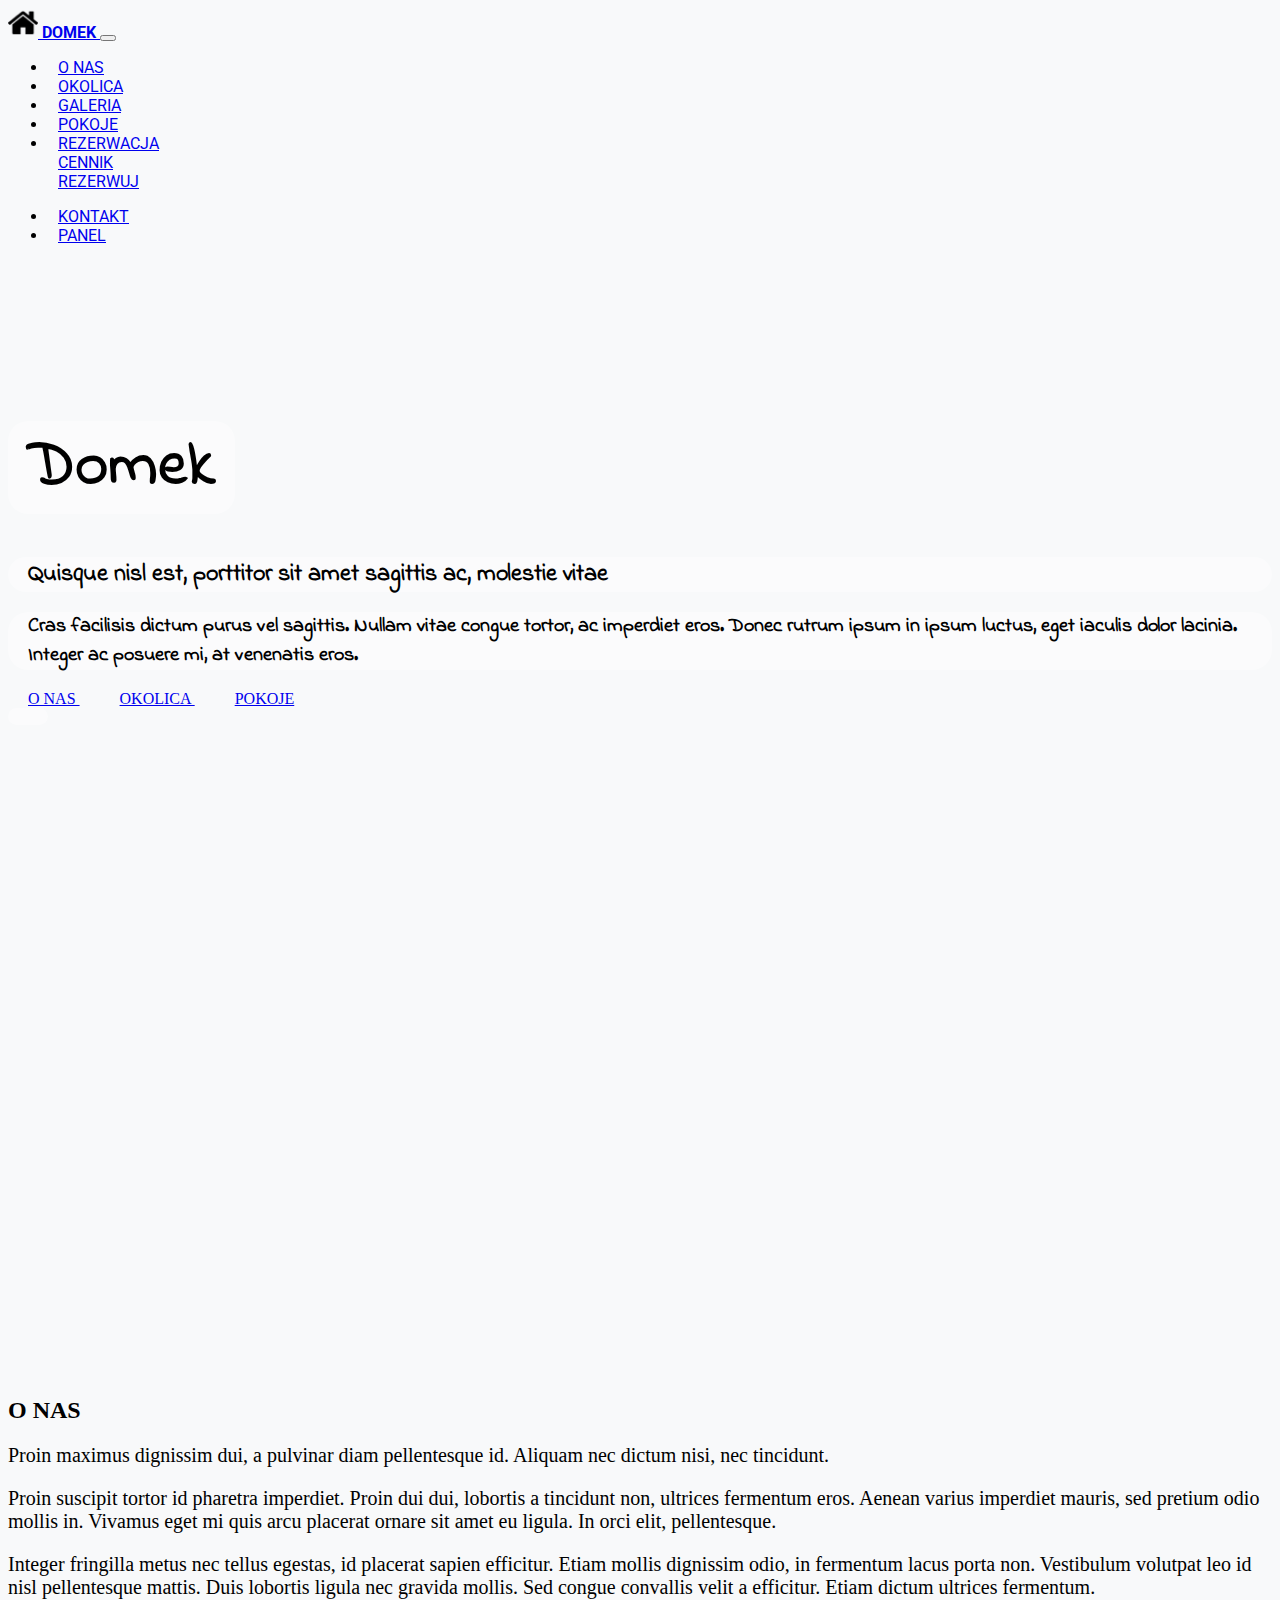
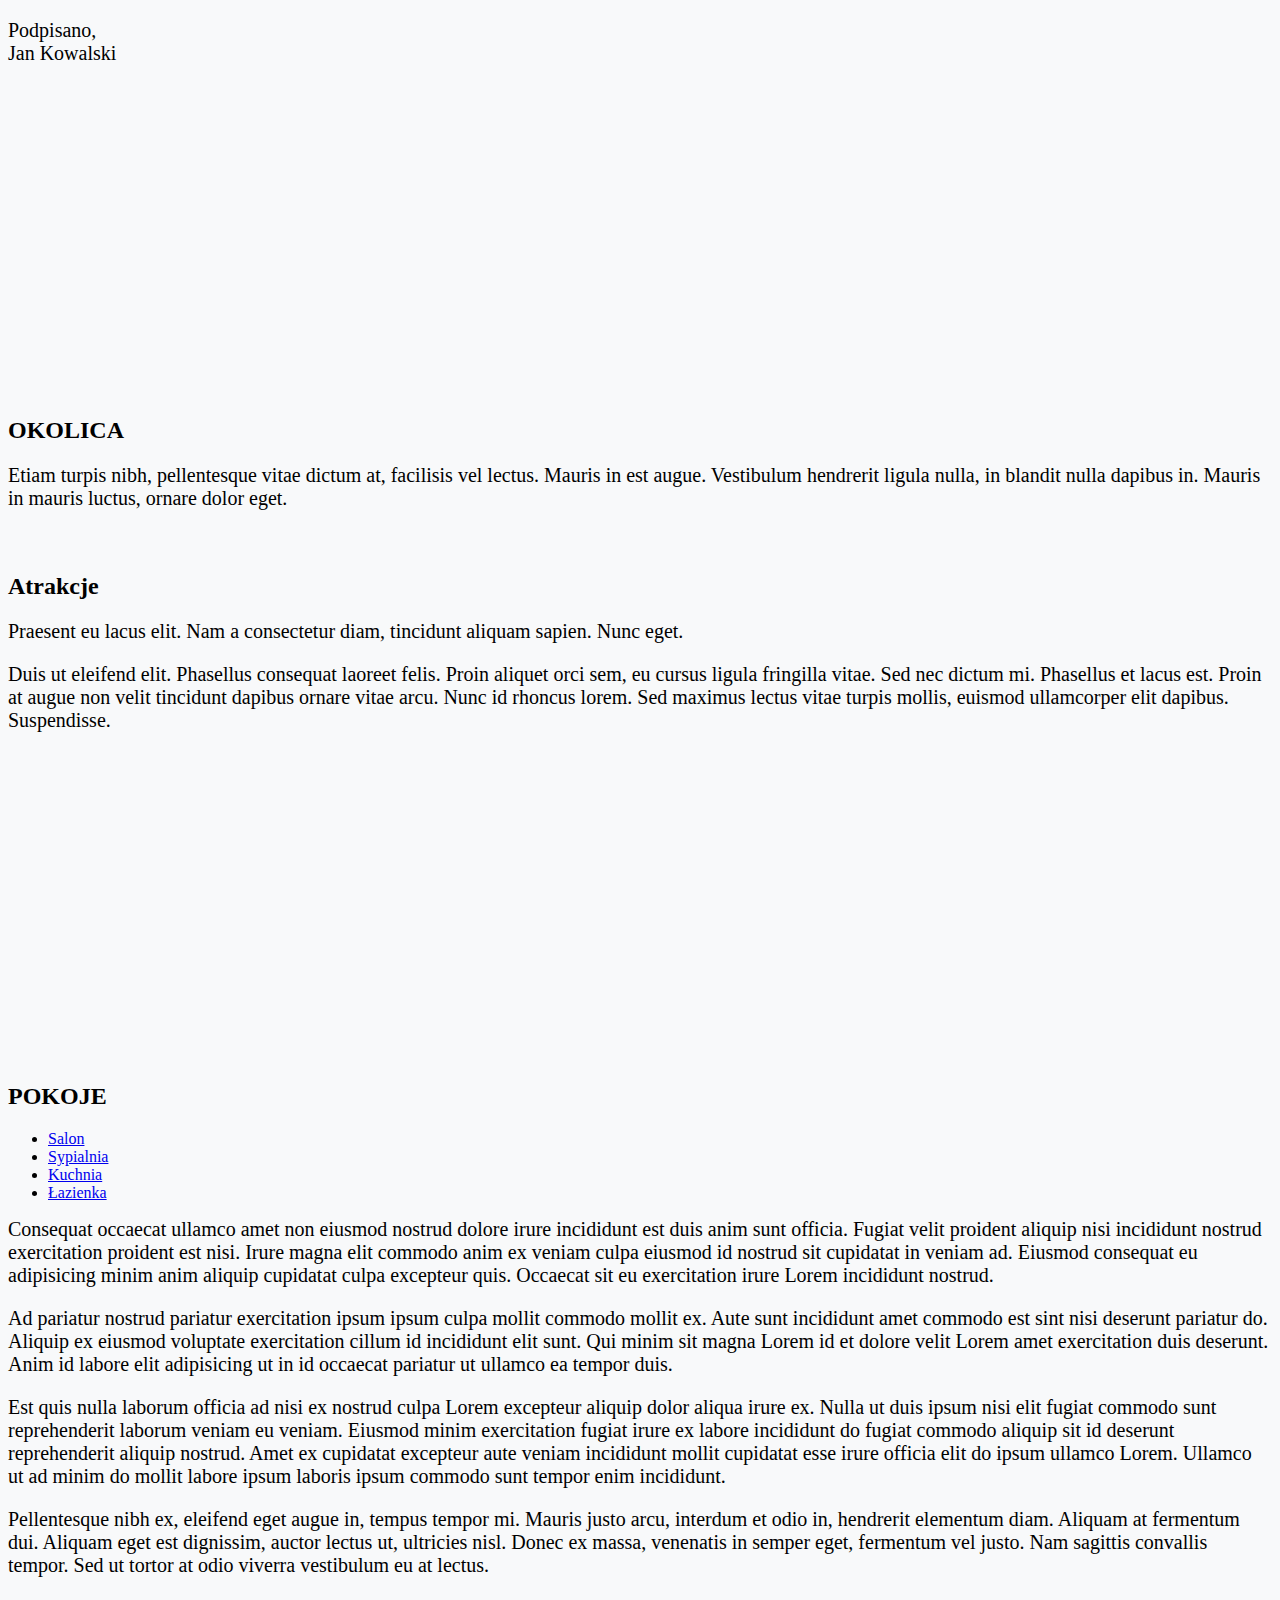
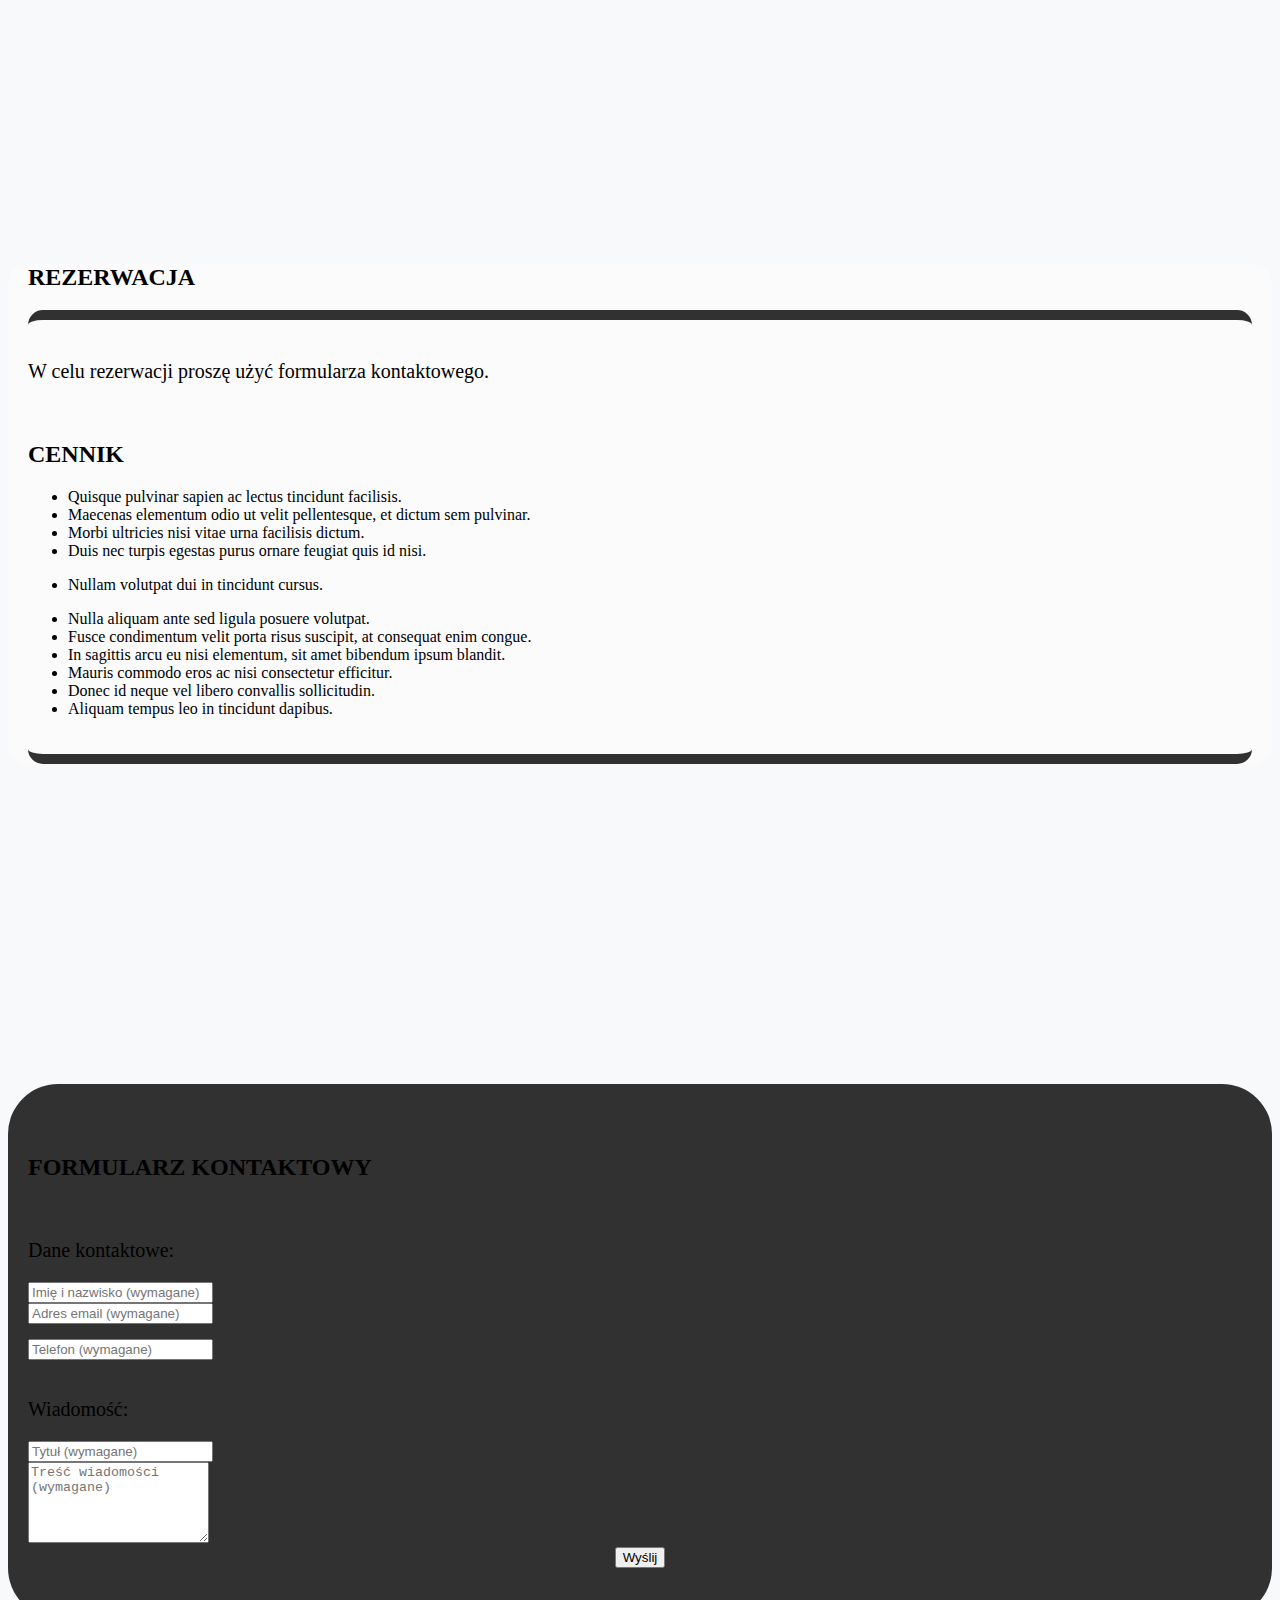
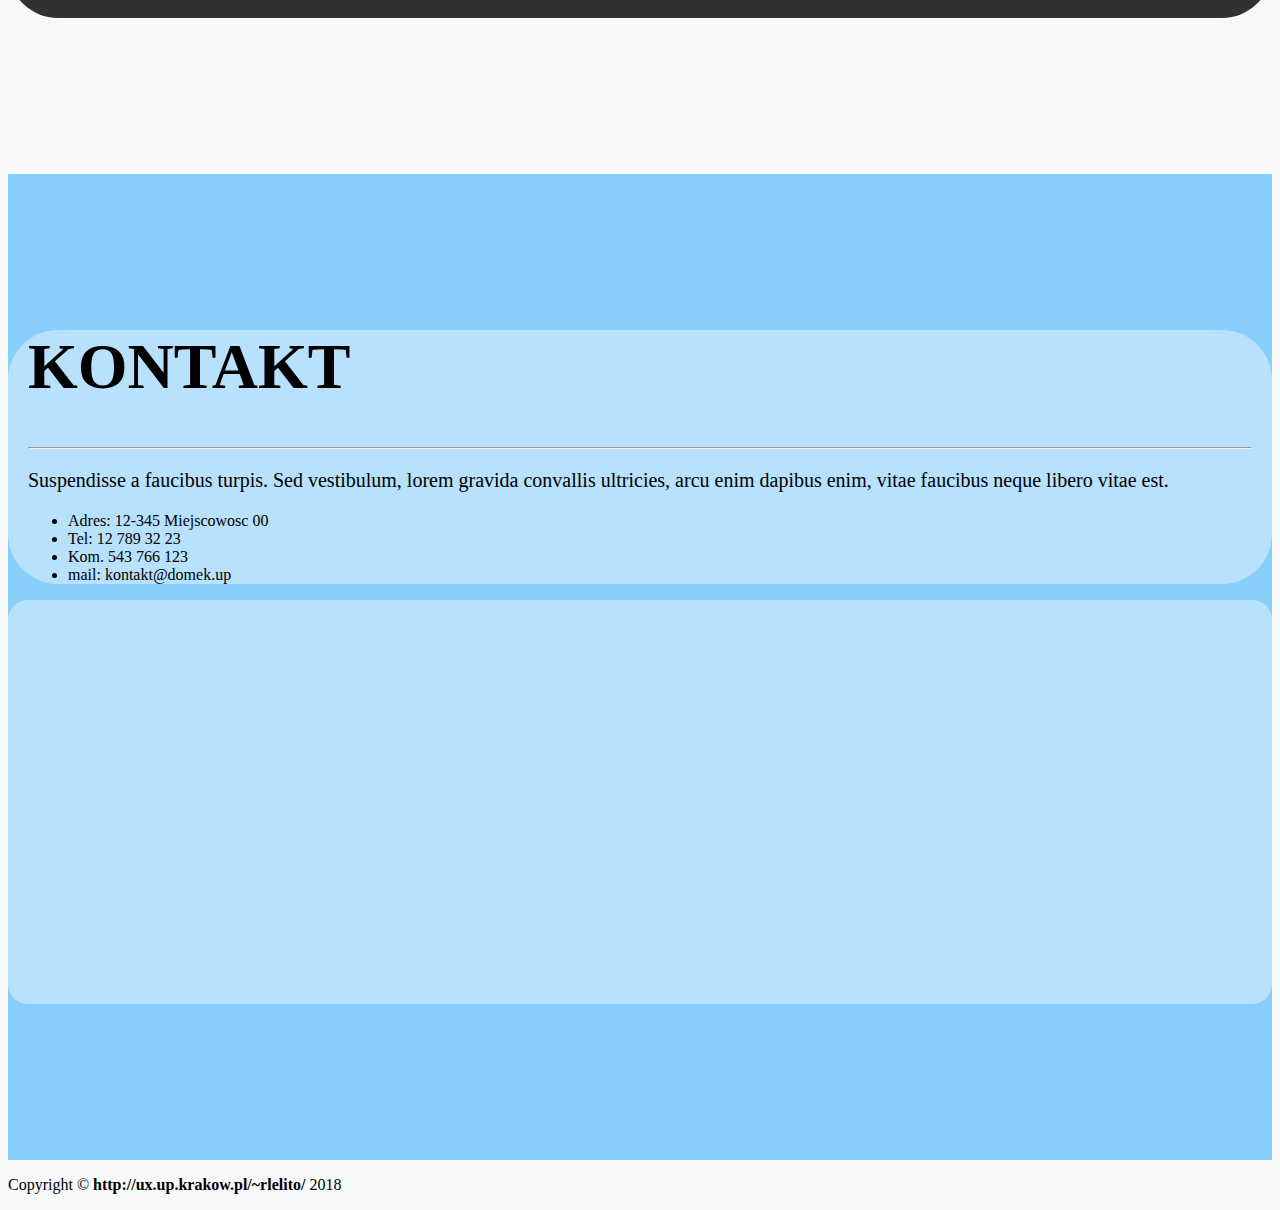
<file: index.html>
<!DOCTYPE html>
<html lang="pl">
<head>
	<meta charset="utf-8">
	<!-- Responsive meta tag -->
		<meta name="viewport" content="width=device-width, initial-scale=1, shrink-to-fit=no">
	<!-- Bootstrap - CSS -->
		<link rel="stylesheet" href="https://stackpath.bootstrapcdn.com/bootstrap/4.1.1/css/bootstrap.min.css" integrity="sha384-WskhaSGFgHYWDcbwN70/dfYBj47jz9qbsMId/iRN3ewGhXQFZCSftd1LZCfmhktB" crossorigin="anonymous">
	<title>Domek</title>
		<link rel="shortcut icon" type="image/png" href="img/house-favicon.ico">
		<!--    <link rel="icon" type="image/x-icon" href="img/favicon.ico">    -->
	<link rel="stylesheet" type="text/css" href="css/style-main.css">
	<link rel="stylesheet" type="text/css" href="css/style-navbar.css">
	<link rel="stylesheet" type="text/css" href="css/style-slider.css">
	<!-- Google Fonts -->
		<link href="https://fonts.googleapis.com/css?family=Indie+Flower" rel="stylesheet">
		<link href="https://fonts.googleapis.com/css?family=Roboto" rel="stylesheet">
	<!-- Font awesome -->
		<link rel="stylesheet" href="https://use.fontawesome.com/releases/v5.1.0/css/all.css" integrity="sha384-lKuwvrZot6UHsBSfcMvOkWwlCMgc0TaWr+30HWe3a4ltaBwTZhyTEggF5tJv8tbt" crossorigin="anonymous">
	<!-- Session -->
		<script>
			<?php
				session_start();
				$active = false;
				if(isset($_SESSION['Login']))
				{
					$active = true;
					echo "Login: ". $_SESSION['Login'];
				}
			?>
		</script>
</head>
<body>
<!-- NAV MENU -->
	<div class="main-head">
		<nav class="navbar fixed-top navbar-expand-lg navbar-light bg-light">
			<a class="navbar-brand" href="#">
				<img src="img/house-favicon.ico" width="30" height="30" class="d-inline-block align-top" alt="">
				<b>DOMEK</b>
			</a>
			<button class="navbar-toggler" type="button" data-toggle="collapse" data-target="#menuDomek" aria-controls="menuDomek" aria-expanded="false" aria-label="Toggle navigation">
				<span class="navbar-toggler-icon"></span>
			</button>

			<div class="collapse navbar-collapse" id="menuDomek">
				<ul class="navbar-nav mr-auto">
					<li class="nav-item active">
						<a class="nav-link" href="#o-nas"><i class="fas fa-info-circle"></i>O NAS</a>
					</li>
					<li class="nav-item active">
						<a class="nav-link" href="#okolica"><i class="fas fa-tree"></i>OKOLICA</a>
					</li>
					<li class="nav-item active">
						<a class="nav-link" href="#galeria"><i class="fas fa-images"></i>GALERIA</a>
					</li>
					<li class="nav-item active">
						<a class="nav-link" href="#pokoje"><i class="fas fa-bed"></i>POKOJE</a>
					</li>
					<li class="nav-item dropdown active">
						<a class="nav-link dropdown-toggle" href="#" id="navbarDropdown" role="button" data-toggle="dropdown" aria-haspopup="true" aria-expanded="false">
							<i class="fas fa-calendar-check"></i>REZERWACJA
						</a>
						<div class="dropdown-menu" aria-labelledby="navbarDropdown">
							<a class="dropdown-item" href="#rezerwacja-cennik"><i class="fas fa-dollar-sign"></i>CENNIK</a>
							<div class="dropdown-divider"></div>
							<a class="dropdown-item" href="#rezerwacja-form"><i class="fas fa-calendar-plus"></i>REZERWUJ</a>
						</div>
					</li>
				</ul>
				<ul class="navbar-nav navbar-right">
					<li class="nav-item active">
						<a class="nav-link" href="#kontakt"><i class="fas fa-envelope"></i>KONTAKT</a>
					</li>
					<li class="nav-item active">
						<a class="nav-link" href="admin_zaloguj.html"><i class="fas fa-toolbox"></i>PANEL</a>
					</li>
				</ul>
			</div>
		</nav>
	</div>

	<main class="site-body main-domek">
		<div class="max-page-width ml-auto mr-auto">
			<div class="page-section page-section--no-bottom-spacing slider max-full-screen-height d-flex" id="Slider">
				<div class="container d-flex flex-column justify-content-around" id="main-other">
					<div class="row justify-content-center text-center" id="Font-IndieFlower">
						<div class="col-md-8">
							<h1 class="h3 font-mc-ten"><b class="Box-Transparency">Domek</b></h1>
							<h2 class="Box-Transparency"><b>Quisque nisl est, porttitor sit amet sagittis ac, molestie vitae</b></h2>
						</div>
						<div class="col-md-6">
							<p class="Box-Transparency"><b>Cras facilisis dictum purus vel sagittis. Nullam vitae congue tortor, ac imperdiet eros. Donec rutrum ipsum in ipsum luctus, eget iaculis dolor lacinia. Integer ac posuere mi, at venenatis eros.</b></p>
						</div>
					</div>
					<div class="row justify-content-center text-center">
						<div class="col-10 text-center mt-5 mb-5 mb-md-0 align-self-center d-md-flex justify-content-center" role="group" aria-label="Main-Site-Slider">
							<a class="btn btn-light btn-lg" href="#o-nas" role="button" id="Button-Slider-Left">
								<i class="fas fa-angle-down"></i>
								O NAS
							</a>
							<a class="btn btn-light btn-lg" href="#okolica" role="button" id="Button-Slider-Middle">
								<i class="fas fa-angle-down"></i>
								OKOLICA
							</a>
							<a class="btn btn-light btn-lg" href="#pokoje" role="button" id="Button-Slider-Right">
								<i class="fas fa-angle-down"></i>
								POKOJE
							</a>
						</div>
					</div>
					<div class="row mt-md-5 text-center d-none d-md-block">
						<a class="btn btn-light Box-Transparency" href="#o-nas">
							<i class="fas fa-angle-down fa-4x"></i>
						</a>
					</div>
				</div>
				<div class="main-slider">
				<div class="slide show" style="background-image: url(http://ux.up.krakow.pl/~rlelito/img/lake.jpeg);"></div>
				<!-- Source: http://wallpaperswide.com/a_wooden_house_forest-wallpapers.html -->
				<div class="slide" style="background-image: url(http://ux.up.krakow.pl/~rlelito/img/wooden_house_forest-wallpaper.jpg);"></div>
				<!-- Source: http://wallpaperswide.com/lake_house-wallpapers.html -->
				<div class="slide" style="background-image: url(http://ux.up.krakow.pl/~rlelito/img/lake_house-wallpaper.jpg);"></div>
				</div>
			</div>
		<!-- O NAS -->
			<div class="d-flex flex-column flex-md-row" id="o-nas">
				<div class="col-md-6 bg-blue half-page-img-col"></div>
				<div class="col-md-4 offset-md-1 d-flex align-items-center justify-content-center">
					<div class="page-section page-section--double-spacing">
						<div class="container">
							<div class="row justify-content-center text-center">
								<h2 class="mb-4">O NAS</h2>
								<div class="text-left">
									<p class="mb-4">Proin maximus dignissim dui, a pulvinar diam pellentesque id. Aliquam nec dictum nisi, nec tincidunt.</p>
									<p class="mb-4">Proin suscipit tortor id pharetra imperdiet. Proin dui dui, lobortis a tincidunt non, ultrices fermentum eros. Aenean varius imperdiet mauris, sed pretium odio mollis in. Vivamus eget mi quis arcu placerat ornare sit amet eu ligula. In orci elit, pellentesque.<!-- <a href="#"> --></p>
									<p class="mb-4">Integer fringilla metus nec tellus egestas, id placerat sapien efficitur. Etiam mollis dignissim odio, in fermentum lacus porta non. Vestibulum volutpat leo id nisl pellentesque mattis. Duis lobortis ligula nec gravida mollis. Sed congue convallis velit a efficitur. Etiam dictum ultrices fermentum.</p>
									<p class="text-right mb-4">Podpisano,<br> Jan Kowalski</p>
								</div>
							</div>
						</div>
					</div>
				</div>
			</div>
		<!-- OKOLICA -->
			<div class="d-flex flex-column flex-md-row" id="okolica">
				<div class="col-md-6 bg-light-blue order-md-2 offset-md-1 half-page-img-col"></div>
				<div class="col-md-4 offset-md-1 d-flex align-items-center justify-content-center">
					<div class="page-section page-section--double-spacing">
						<div class="container">
							<div class="row justify-content-center text-center">
								<h2 class="mb-4">OKOLICA</h2>
								<div class="text-left">
									<p class="mb-4">Etiam turpis nibh, pellentesque vitae dictum at, facilisis vel lectus. Mauris in est augue. Vestibulum hendrerit ligula nulla, in blandit nulla dapibus in. Mauris in mauris luctus, ornare dolor eget.</p>
									<p class="mb-4"><br></p>
								</div>
								<h2 class="mb-4">Atrakcje</h2>
								<div class="text-left">
									<p class="mb-4">Praesent eu lacus elit. Nam a consectetur diam, tincidunt aliquam sapien. Nunc eget.</p>
									<p class="mb-4">Duis ut eleifend elit. Phasellus consequat laoreet felis. Proin aliquet orci sem, eu cursus ligula fringilla vitae. Sed nec dictum mi. Phasellus et lacus est. Proin at augue non velit tincidunt dapibus ornare vitae arcu. Nunc id rhoncus lorem. Sed maximus lectus vitae turpis mollis, euismod ullamcorper elit dapibus. Suspendisse.</p>
								</div>
							</div>
						</div>
					</div>
				</div>
			</div>
		<!-- GALERIA -->

		<!-- POKOJE -->
			<div class="d-flex bg-dark text-white flex-column flex-md-row slider" id="pokoje">
				<div class="col-md-6 half-page-img-col" id="galeria">
					<div class="slide show" style="background-image: url(http://ux.up.krakow.pl/~rlelito/img/pokoje-room.jpeg);"></div>
					<!-- source: https://images.pexels.com/photos/210265/pexels-photo-210265.jpeg -->
					<div class="slide" style="background-image: url(http://ux.up.krakow.pl/~rlelito/img/pokoje-living-room-decor.jpg);"></div>
					<!-- source: http://cdn.home-designing.com/wp-content/uploads/2009/07/living-room-decor.jpg -->
					<div class="slide" style="background-image: url(http://ux.up.krakow.pl/~rlelito/img/pokoje-kitchen.jpg);"></div>
					<!-- source: https://www.ikea.com/gb/en/images/rooms/ikea-traditional-looks-for-modern-cooks__1364400266391-s4.jpg -->
					<div class="slide" style="background-image: url(http://ux.up.krakow.pl/~rlelito/img/pokoje-bathroom.jpg);"></div>
					<!-- source: https://cdn.modlar.com/photos/594/img/s_1920_x/floating_vanity_5_55aa7c9a5de99.jpg -->
				</div>
				<div class="col-md-4 offset-md-1 d-flex align-items-center justify-content-center" id="pokoje-other">
					<div class="page-section page-section--double-spacing">
						<div class="container">
							<div class="row justify-content-center text-center">
								<h2 class="col-9 mb-4 text-center">POKOJE</h2>
								<ul class="nav nav-pills mb-4 btn-grid" id="pills-tab" role="tablist">
									<li class="nav-item">
										<a class="nav-link btn-dark" id="pills-livingroom-tab" data-toggle="pill" href="#pills-livingroom" role="tab" aria-controls="pills-livingroom" aria-selected="true">Salon</a>
									</li>
									<li class="nav-item">
										<a class="nav-link btn-dark" id="pills-bedroom-tab" data-toggle="pill" href="#pills-bedroom" role="tab" aria-controls="pills-bedroom" aria-selected="false">Sypialnia</a>
									</li>
									<li class="nav-item">
										<a class="nav-link btn-dark" id="pills-kitchen-tab" data-toggle="pill" href="#pills-kitchen" role="tab" aria-controls="pills-kitchen" aria-selected="false">Kuchnia</a>
									</li>
									<li class="nav-item">
										<a class="nav-link btn-dark" id="pills-bathroom-tab" data-toggle="pill" href="#pills-bathroom" role="tab" aria-controls="pills-bathroom" aria-selected="false">Łazienka</a>
									</li>
								</ul>
								<div class="tab-content text-left" id="pills-tabContent">
									<p class="tab-pane fade show active mb-4" id="pills-livingroom" role="tabpanel" aria-labelledby="pills-livingroom-tab">Consequat occaecat ullamco amet non eiusmod nostrud dolore irure incididunt est duis anim sunt officia. Fugiat velit proident aliquip nisi incididunt nostrud exercitation proident est nisi. Irure magna elit commodo anim ex veniam culpa eiusmod id nostrud sit cupidatat in veniam ad. Eiusmod consequat eu adipisicing minim anim aliquip cupidatat culpa excepteur quis. Occaecat sit eu exercitation irure Lorem incididunt nostrud.</p>
									<p class="tab-pane fade mb-4" id="pills-bedroom" role="tabpanel" aria-labelledby="pills-bedroom-tab">Ad pariatur nostrud pariatur exercitation ipsum ipsum culpa mollit commodo mollit ex. Aute sunt incididunt amet commodo est sint nisi deserunt pariatur do. Aliquip ex eiusmod voluptate exercitation cillum id incididunt elit sunt. Qui minim sit magna Lorem id et dolore velit Lorem amet exercitation duis deserunt. Anim id labore elit adipisicing ut in id occaecat pariatur ut ullamco ea tempor duis.</p>
									<p class="tab-pane fade mb-4" id="pills-kitchen" role="tabpanel" aria-labelledby="pills-kitchen-tab">Est quis nulla laborum officia ad nisi ex nostrud culpa Lorem excepteur aliquip dolor aliqua irure ex. Nulla ut duis ipsum nisi elit fugiat commodo sunt reprehenderit laborum veniam eu veniam. Eiusmod minim exercitation fugiat irure ex labore incididunt do fugiat commodo aliquip sit id deserunt reprehenderit aliquip nostrud. Amet ex cupidatat excepteur aute veniam incididunt mollit cupidatat esse irure officia elit do ipsum ullamco Lorem. Ullamco ut ad minim do mollit labore ipsum laboris ipsum commodo sunt tempor enim incididunt.</p>
									<p class="tab-pane fade mb-4" id="pills-bathroom" role="tabpanel" aria-labelledby="pills-bathroom-tab">Pellentesque nibh ex, eleifend eget augue in, tempus tempor mi. Mauris justo arcu, interdum et odio in, hendrerit elementum diam. Aliquam at fermentum dui. Aliquam eget est dignissim, auctor lectus ut, ultricies nisl. Donec ex massa, venenatis in semper eget, fermentum vel justo. Nam sagittis convallis tempor. Sed ut tortor at odio viverra vestibulum eu at lectus.</p>
								</div>
							</div>
						</div>
					</div>
				</div>
			</div>

		<!-- REZERWACJA -->
			<div class="d-flex flex-column flex-md-row text-light bg-success" id="rezerwacja">
				<div class="col-md-5 order-md-1 offset-md-1 d-flex align-items-center justify-content-center" id="rezerwacja-cennik">
					<div class="page-section page-section--double-spacing">
						<div class="container Box-Transparency">
							<div class="row justify-content-center">
								<div class="text-left">
									<h2 class="mb-6 text-center"><b>REZERWACJA</b></h2>
									<hr class="styleRound">
									<p class="mb-4 text-center">W celu rezerwacji proszę użyć formularza kontaktowego.</p><br>
									<h2 class="mb-6 text-center">CENNIK</h2>
									<ul class="mb-4">
										<li>Quisque pulvinar sapien ac lectus tincidunt facilisis.</li>
										<li>Maecenas elementum odio ut velit pellentesque, et dictum sem pulvinar.</li>
										<li>Morbi ultricies nisi vitae urna facilisis dictum.</li>
										<li>Duis nec turpis egestas purus ornare feugiat quis id nisi.</li>
									</ul>
									<ul class="mb-4">
										<li>Nullam volutpat dui in tincidunt cursus.</li>
									</ul>
									<ul class="mb-4">
										<li>Nulla aliquam ante sed ligula posuere volutpat.</li>
										<li>Fusce condimentum velit porta risus suscipit, at consequat enim congue.</li>
										<li>In sagittis arcu eu nisi elementum, sit amet bibendum ipsum blandit.</li>
										<li>Mauris commodo eros ac nisi consectetur efficitur.</li>
										<li>Donec id neque vel libero convallis sollicitudin.</li>
										<li>Aliquam tempus leo in tincidunt dapibus.</li>
									</ul>
									<hr class="styleRoundBottom">
								</div>
							</div>
						</div>
					</div>
				</div>
				<div class="col-md-5 order-md-2 offset-md-1 d-flex align-items-center justify-content-center" id="rezerwacja-form">
					<div class="page-section page-section--double-spacing">
						<div class="container" id="rezerwacjaForm">
							<div class="row justify-content-center text-left">
								<h2 class="text-center col-md-12">FORMULARZ KONTAKTOWY</h2>
								<form action="p_addNewMessage.php" method="post" id="form">
									<br><p>Dane kontaktowe:</p>
									<div class="form-group">
										<input type="text" class="form-control" name="inputName" id="inputName" placeholder="Imię i nazwisko (wymagane)" required>
									</div>
									<div class="form-row">
										<div class="col-md-7">
											<input type="email" class="form-control" name="inputEmail" id="inputEmail" placeholder="Adres email (wymagane)" required="">
										</div>
										<div class="col-md-5">
											<input type="text" class="form-control" name="inputPhone" id="inputPhone" placeholder="Telefon (wymagane)" required="">
										</div>
									</div>
									<br><p>Wiadomość:</p>
									<div class="form-group">
										<input type="text" class="form-control" name="inputTitle" id="inputTitle" placeholder="Tytuł (wymagane)" required>
									</div>
									<div class="form-group">
										<textarea class="form-control is-valid" name="inputTextArea" id="inputTextArea" rows="5" placeholder="Treść wiadomości (wymagane)" required></textarea>
									</div>
									<div style="text-align: center;">
										<input class="btn btn-secondary " type="submit" value="Wyślij" id="inputSend">
									</div>
								</form>
							</div>
						</div>
					</div>
				</div>
			</div>
		<!-- KONTAKT -->
			<div class="page-section page-section--double-spacing bg-light-blue" id="kontakt" style="background-color: #87CEFA;">
				<div class="container">
					<div class="row justify-content-center">
						<div class="col-md-6 text-center Box-Transparency" style="border-radius: 50px !important;">
							<h1>KONTAKT</h1><hr>
							<p>Suspendisse a faucibus turpis. Sed vestibulum, lorem gravida convallis ultricies, arcu enim dapibus enim, vitae faucibus neque libero vitae est.</p>
							<ul>
								<li>Adres: 12-345 Miejscowosc 00</li>
								<li>Tel: 12 789 32 23</li>
								<li>Kom. 543 766 123</li>
								<li>mail: kontakt@domek.up</li>
							</ul>
						</div>
						<div class="col-md-6 text-center Box-Transparency">
							<iframe src="https://www.google.com/maps/embed?pb=!1m18!1m12!1m3!1d2560.67027528545!2d19.90667945192135!3d50.07373637932404!2m3!1f0!2f0!3f0!3m2!1i1024!2i768!4f13.1!3m3!1m2!1s0x47165bb0c172b203%3A0x15a71d3ed97809d2!2sUniwersytet+Pedagogiczny+im.+Komisji+Edukacji+Narodowej!5e0!3m2!1spl!2spl!4v1530303406972" width="100%" height="100%" frameborder="0" style="border:0; min-height: 400px;" allowfullscreen></iframe>
						</div>
					</div>
				</div>
			</div>
		</div>
	</main>
<footer class="py-3 bg-dark">
	<div class="container">
		<p class="m-0 text-center text-white">Copyright © <b>http://ux.up.krakow.pl/~rlelito/</b> 2018</p>
	</div>
	<!-- /.container -->
</footer>


	<!-- Bootstrap - JS -->
		<script src="https://code.jquery.com/jquery-3.3.1.slim.min.js" integrity="sha384-q8i/X+965DzO0rT7abK41JStQIAqVgRVzpbzo5smXKp4YfRvH+8abtTE1Pi6jizo" crossorigin="anonymous"></script>
		<script src="https://cdnjs.cloudflare.com/ajax/libs/popper.js/1.14.3/umd/popper.min.js" integrity="sha384-ZMP7rVo3mIykV+2+9J3UJ46jBk0WLaUAdn689aCwoqbBJiSnjAK/l8WvCWPIPm49" crossorigin="anonymous"></script>
		<script src="https://stackpath.bootstrapcdn.com/bootstrap/4.1.1/js/bootstrap.min.js" integrity="sha384-smHYKdLADwkXOn1EmN1qk/HfnUcbVRZyYmZ4qpPea6sjB/pTJ0euyQp0Mk8ck+5T" crossorigin="anonymous"></script>

	<!-- jQuery - Slider -->
		<script src="js/slider.js"></script>
</body>
</html>
</file>
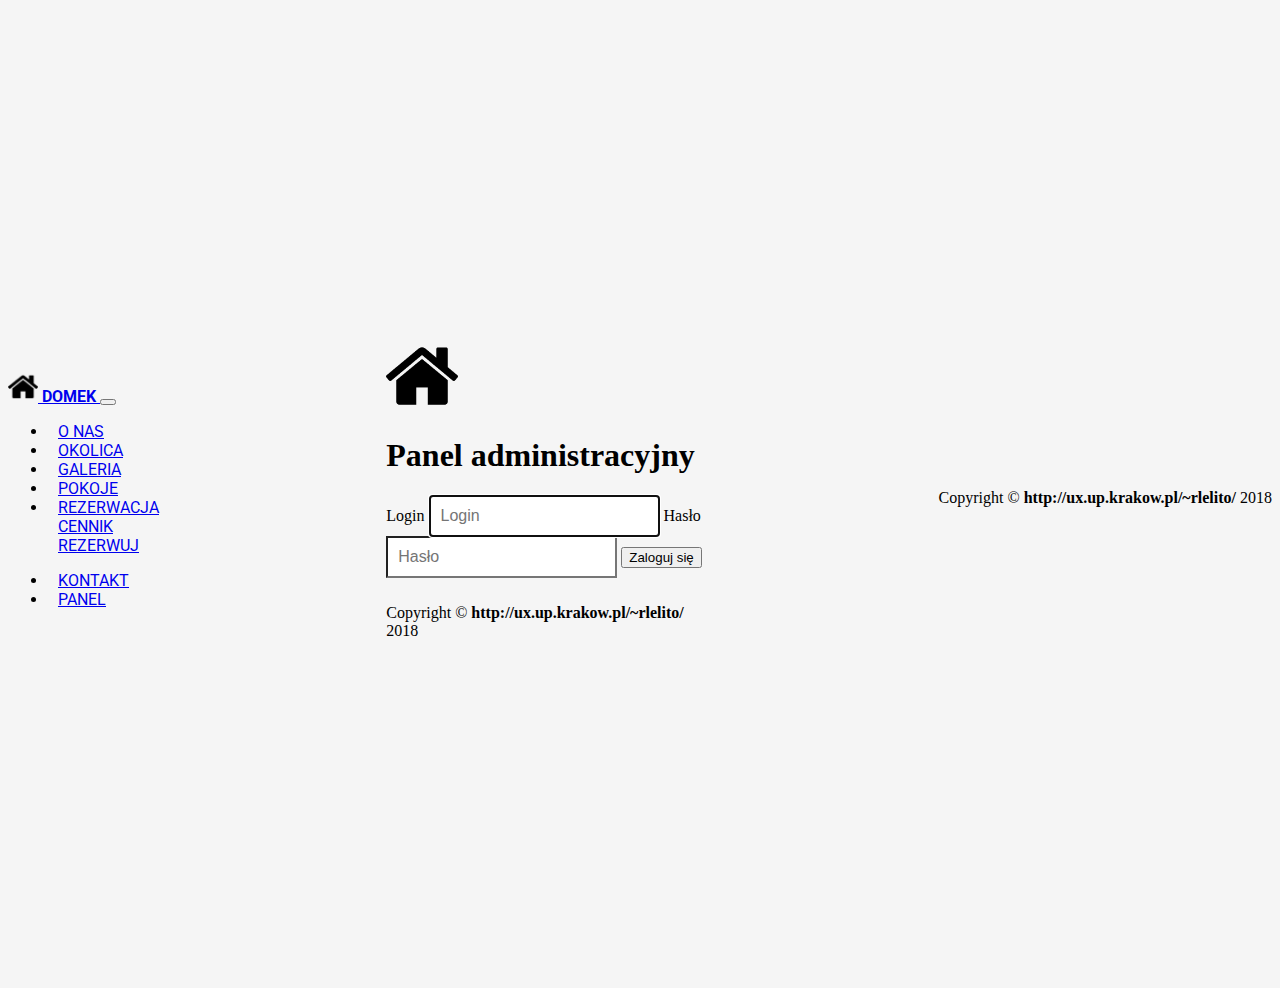
<file: admin_zaloguj.html>
<!DOCTYPE html>
<html lang="pl">
<head>
	<meta charset="utf-8">
	<meta name="viewport" content="width=device-width, initial-scale=1, shrink-to-fit=no">
	<meta name="description" content="">
	<meta name="author" content="">
	<link rel="icon" href="img/house-favicon.ico">

	<title>DOMEK > Logowanie</title>

	<!-- Bootstrap core CSS -->
		<link rel="stylesheet" href="https://stackpath.bootstrapcdn.com/bootstrap/4.1.1/css/bootstrap.min.css" integrity="sha384-WskhaSGFgHYWDcbwN70/dfYBj47jz9qbsMId/iRN3ewGhXQFZCSftd1LZCfmhktB" crossorigin="anonymous">
	<!-- Custom styles for this template -->
		<link rel="stylesheet" type="text/css" href="css/style-main.css">
		<link rel="stylesheet" type="text/css" href="css/style-admin.css">
		<link rel="stylesheet" type="text/css" href="css/style-navbar.css">
	<!-- Google Fonts -->
		<link href="https://fonts.googleapis.com/css?family=Indie+Flower" rel="stylesheet">
		<link href="https://fonts.googleapis.com/css?family=Roboto" rel="stylesheet">
	<!-- Font awesome -->
		<link rel="stylesheet" href="https://use.fontawesome.com/releases/v5.1.0/css/all.css" integrity="sha384-lKuwvrZot6UHsBSfcMvOkWwlCMgc0TaWr+30HWe3a4ltaBwTZhyTEggF5tJv8tbt" crossorigin="anonymous">
</head>
<body class="text-center">

<!-- NAV MENU -->
	<div class="main-head">
		<nav class="navbar fixed-top navbar-expand-lg navbar-light bg-light">
			<a class="navbar-brand" href="index.html">
				<img src="img/house-favicon.ico" width="30" height="30" class="d-inline-block align-top" alt="">
				<b>DOMEK</b>
			</a>
			<button class="navbar-toggler" type="button" data-toggle="collapse" data-target="#menuDomek" aria-controls="menuDomek" aria-expanded="false" aria-label="Toggle navigation">
				<span class="navbar-toggler-icon"></span>
			</button>

			<div class="collapse navbar-collapse text-left" id="menuDomek">
				<ul class="navbar-nav mr-auto">
					<li class="nav-item active">
						<a class="nav-link" href="index.html#o-nas"><i class="fas fa-info-circle"></i>O NAS</a>
					</li>
					<li class="nav-item active">
						<a class="nav-link" href="index.html#okolica"><i class="fas fa-tree"></i>OKOLICA</a>
					</li>
					<li class="nav-item active">
						<a class="nav-link" href="index.html#galeria"><i class="fas fa-images"></i>GALERIA</a>
					</li>
					<li class="nav-item active">
						<a class="nav-link" href="index.html#pokoje"><i class="fas fa-bed"></i>POKOJE</a>
					</li>
					<li class="nav-item dropdown active">
						<a class="nav-link dropdown-toggle" href="#" id="navbarDropdown" role="button" data-toggle="dropdown" aria-haspopup="true" aria-expanded="false">
							<i class="fas fa-calendar-check"></i>REZERWACJA
						</a>
						<div class="dropdown-menu" aria-labelledby="navbarDropdown">
							<a class="dropdown-item" href="index.html#rezerwacja-cennik"><i class="fas fa-dollar-sign"></i>CENNIK</a>
							<div class="dropdown-divider"></div>
							<a class="dropdown-item" href="index.html#rezerwacja-form"><i class="fas fa-calendar-plus"></i>REZERWUJ</a>
						</div>
					</li>
				</ul>
				<ul class="navbar-nav navbar-right">
					<li class="nav-item active">
						<a class="nav-link" href="index.html#kontakt"><i class="fas fa-envelope"></i>KONTAKT</a>
					</li>
					<li class="nav-item active">
						<a class="nav-link" href="#"><i class="fas fa-toolbox"></i>PANEL</a>
					</li>
				</ul>
			</div>
		</nav>
	</div>

	<form class="form-signin" action="admin_login.php" method="post">
		<img class="mb-4" src="img/house-512.png" alt="" width="72" height="72">
		<h1 class="h3 mb-3 font-weight-normal">Panel administracyjny</h1>
		<label for="inputLogin" class="sr-only">Login</label>
			<input type="login" name="Login" id="inputLogin" class="form-control" placeholder="Login" required="" autofocus="">
		<label for="inputPassword" class="sr-only">Hasło</label>
			<input type="password" name="Password" id="inputPassword" class="form-control" placeholder="Hasło" required="">
		<input class="btn btn-lg btn-primary btn-block" type="submit" value="Zaloguj się">
		<p class="mt-5 mb-3 text-muted">Copyright © <b>http://ux.up.krakow.pl/~rlelito/</b> 2018</p>
	</form>


<footer class="py-3 bg-dark fixed-bottom">
	<div class="container">
		<p class="m-0 text-center text-white">Copyright © <b>http://ux.up.krakow.pl/~rlelito/</b> 2018</p>
	</div>
	<!-- /.container -->
</footer>

	<!-- Bootstrap - JS -->
		<script src="https://code.jquery.com/jquery-3.3.1.slim.min.js" integrity="sha384-q8i/X+965DzO0rT7abK41JStQIAqVgRVzpbzo5smXKp4YfRvH+8abtTE1Pi6jizo" crossorigin="anonymous"></script>
		<script src="https://cdnjs.cloudflare.com/ajax/libs/popper.js/1.14.3/umd/popper.min.js" integrity="sha384-ZMP7rVo3mIykV+2+9J3UJ46jBk0WLaUAdn689aCwoqbBJiSnjAK/l8WvCWPIPm49" crossorigin="anonymous"></script>
		<script src="https://stackpath.bootstrapcdn.com/bootstrap/4.1.1/js/bootstrap.min.js" integrity="sha384-smHYKdLADwkXOn1EmN1qk/HfnUcbVRZyYmZ4qpPea6sjB/pTJ0euyQp0Mk8ck+5T" crossorigin="anonymous"></script>
</body>
</html>
</file>
<file: css/style-main.css>
body{
	background-color: #f8f9fa;
}

/* C O N T E N T*/

/* Fonts Format */
#Font-IndieFlower{
	font-family: 'Indie Flower', cursive;
	/*color: #ffffff;*/
	color: black;
}
.Box-Transparency{
	background-color: rgba(255, 255, 255, 0.4);
	border-radius: 20px;
	padding-left: 20px;
	padding-right: 20px;
}
#Font-Roboto{
	font-family: 'Roboto', sans-serif;}


/* P A G E   C O N T E N T*/
.max-full-screen-height{
	max-height: 1800px;}

.site-body {
	margin-top: 112px;
	min-height: 600px;
}
	@media (max-width: 991.98px){
		.site-body{
			margin-top: 87px;}
	}
	@media (max-width: 767.98px){
		.site-body{
			margin-top: 63px;}
	}
#rezerwacjaForm{
	background-color: #313131;
	padding-top: 50px;
	padding-bottom: 50px;
	border-radius: 50px;
	padding-left: 20px;
	padding-right: 20px;
}
	#inputEmail{
		margin-bottom: 15px;
	}


hr.styleRound{
	height: 20px; 
	border-style: solid; 
	border-color: #313131; 
	border-width: 10px 0 0 0; 
	border-radius: 20px; 
}
hr.styleRoundBottom{
	height: 20px;
	border-style: solid;
	border-color: #313131; 
	border-width: 0 0 10px;
	border-radius: 20px; 
}



.page-section{
	position: relative;
	padding: 4rem 0;
}
	.page-section--half-spacing {
		padding: 2rem 0;}
	.page-section--half-top-spacing{
		padding-top: 2rem;}
	.page-section--first{
		padding-top: 2.75rem;}
	.page-section--double-spacing{
		padding: 156px 0;}
	.page-section--no-top-spacing{
		padding-top: 0 !important;}
	.page-section--no-bottom-spacing{
		padding-bottom: 0;}
	.page-section--no-overflow{
		overflow: hidden;}
	@media (max-width: 767.98px){
		.page-section{
			padding: 44px 0;}
		.page-section--first{
			padding-top: 28px;}
		.page-section--no-bottom-spacing{
			padding-bottom: 0;}
	}
	.page-section h1, .page-section > .container > .row:first-child > div > :first-child {
		margin-top: 0;}





@media (max-width: 767.98px){
	.half-page-img-col{
		height: 30vh;}
}

.main-domek .half-page-img-col{
	background-size: cover;
	background-position: center;
}

/* BACKGROUNDS */
.main-domek #o-nas .half-page-img-col{
	background-image: url(http://ux.up.krakow.pl/~rlelito/img/house-in-the-forest.jpg);
	/*source: http://comiccabal.com/house-in-the-forest/house-in-the-forest-15/*/
}
.main-domek #okolica .half-page-img-col{
	background-image: url(http://ux.up.krakow.pl/~rlelito/img/Map-Shire.jpg);
	/* source: https://vignette.wikia.nocookie.net/lotr/images/a/a0/Map_-_Shire.jpg*/
}
.main-domek #pokoje .half-page-img-col{
	/* slider */
}

.main-domek #rezerwacja .half-page-img-col{
	background-image: url(http://ux.up.krakow.pl/~rlelito/img/);
	/* source: */
}
</file>
<file: css/style-navbar.css>
.main-head{
	font-family: 'Roboto', sans-serif;}

#menuDomek .nav-item{
	padding-left: 5px;
	padding-right: 5px;}

#menuDomek .nav-item .fas{
	padding-right: 5px;}
</file>
<file: css/style-slider.css>
.slider{
	width: 100%;
	height: 800px;
	position: relative;
}

.slider #main-other, .slider #pokoje-other{
	z-index: 2;}

.slider .main-slider .slide, .slider .half-page-img-col .slide{
	z-index: 1;
	position: absolute;
	width: 100%;
	top: 0;
	left: 0;
	height: 100%;
	transition: opacity 2s ease-in-out;
	background-position: center center;
	background-repeat: no-repeat;
	background-size: cover;
	opacity: 0;
}

.slider .slide.show{
	opacity: 1;}

#Button-Slider-Left, #Button-Slider-Middle, #Button-Slider-Right{
	margin-left: 20px;
	margin-right: 20px;
	margin-top: 10px;
	margin-bottom: 10px;
}



.main-domek h1{
	font-size: 64px;}
.main-domek p{
	font-size: 20px;}

	@media (min-width: 768px){
		.main-domek #Slider{
			background-size: 33vw, 100vw, auto, auto;
			min-height: calc(100vh - (87px + 27px));
		}
	}
	@media (min-width: 992px){
		.main-domek #Slider{
			min-height: calc(100vh - (112px + 27px));}
	}
	@media only screen and (min-width: 2880px){
		.main-domek #Slider{
			min-height: unset;
			height: 1800px;
		}
	}
	.main-domek #Slider > .container{
		min-height: 500px;}
</file>
<file: css/style-admin.css>
html,
body {
	height: 100%;
}

body {
	display: -ms-flexbox;
	display: flex;
	-ms-flex-align: center;
	align-items: center;
	padding-top: 40px;
	padding-bottom: 40px;
	background-color: #f5f5f5;
}

.form-signin {
	width: 100%;
	max-width: 330px;
	padding: 15px;
	margin: auto;
}
.form-signin .form-control {
	position: relative;
	box-sizing: border-box;
	height: auto;
	padding: 10px;
	font-size: 16px;
}
.form-signin .form-control:focus {
	z-index: 2;
}
.form-signin input[type="login"] {
	margin-bottom: -1px;
	border-bottom-right-radius: 0;
	border-bottom-left-radius: 0;
}
.form-signin input[type="password"] {
	margin-bottom: 10px;
	border-top-left-radius: 0;
	border-top-right-radius: 0;
}



.main-admin{
	padding-left: 150px;
	padding-right: 150px;
}
.fas{
	padding-right: 5px;}
#admin-top{
	background-color: #313131;
	padding-top: 50px;
	padding-bottom: 50px;
	border-radius: 50px;
	padding-left: 50px;
	padding-right: 50px;
}
</file>
